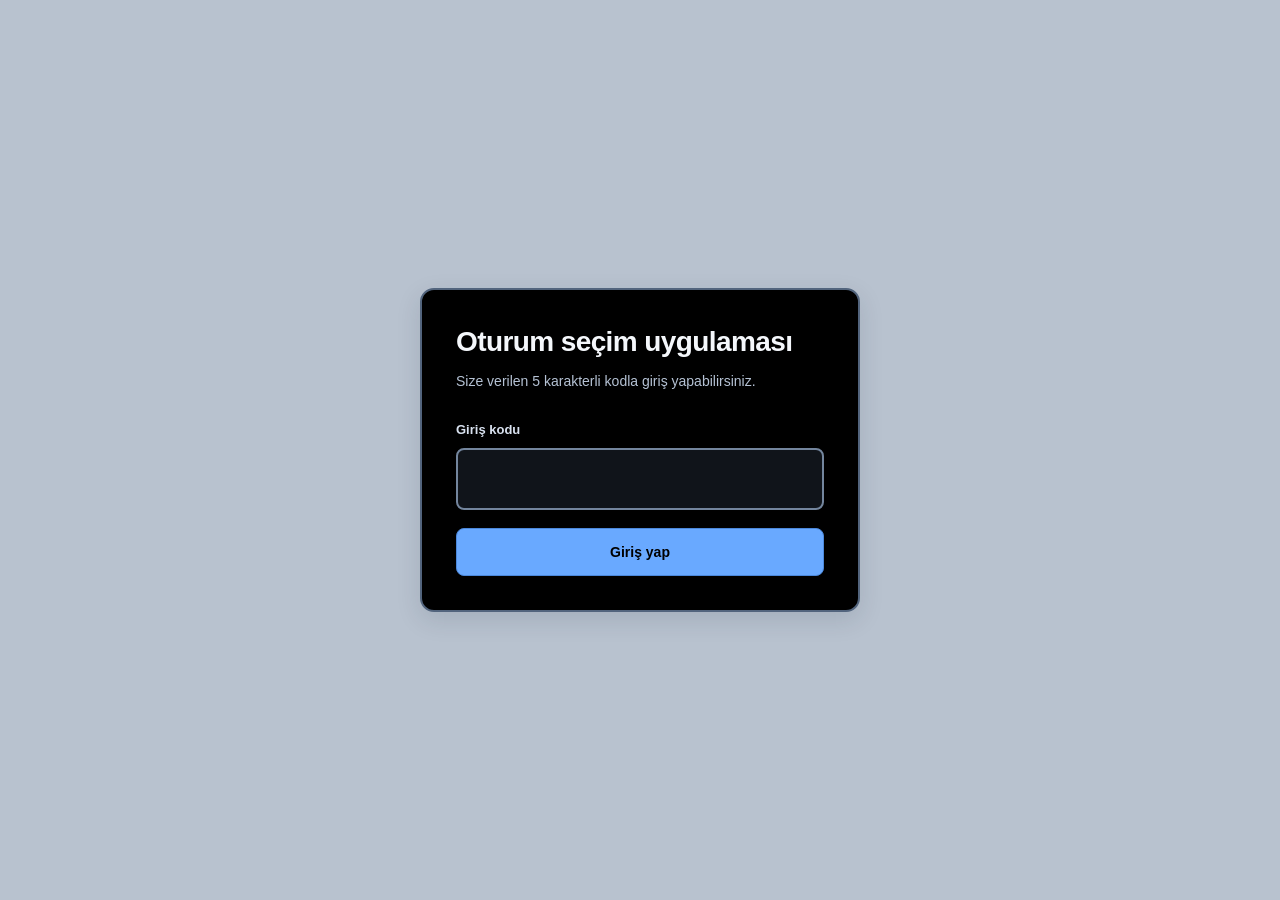
<file: index.html>
<!doctype html>
<html lang="tr">
<head>
  <meta charset="utf-8" />
  <meta name="viewport" content="width=device-width, initial-scale=1" />
  <meta name="theme-color" content="#b8c2cf" />
  <title>Giriş | Oturum seçim uygulaması</title>
  <link rel="stylesheet" href="styles.css" />
</head>
<body class="login-page">
  <main class="login-shell">
    <section class="login-card" aria-labelledby="loginTitle">
      <h1 id="loginTitle">Oturum seçim uygulaması</h1>
      <p class="intro" id="loginIntro">Size verilen 5 karakterli kodla giriş yapabilirsiniz.</p>
      <form id="loginForm" novalidate>
        <label for="accessCode">Giriş kodu</label>
        <input id="accessCode" name="accessCode" type="text"
          autocomplete="off" autocapitalize="characters" spellcheck="false"
          pattern="[A-Za-z0-9]{5}" minlength="5" maxlength="5"
          aria-describedby="loginIntro loginError" aria-invalid="false" required />
        <button type="submit">Giriş yap</button>
      </form>
      <p id="loginError" class="message error" role="alert" hidden></p>
      <noscript><p class="message info">Giriş yapmak için JavaScript açık olmalıdır.</p></noscript>
    </section>
  </main>
  <div id="busyOverlay" class="busy-overlay" hidden><div class="busy-panel"><div class="spinner"></div><p class="busy-label">Giriş yapılıyor…</p></div></div>
  <script type="module" src="login.js"></script>
</body>
</html>
</file>
<file: styles.css>
/* Onaylanan tasarımlar sayfa sınıflarıyla ayrılır; ortak API davranışları korunur. */
*, *::before, *::after { box-sizing: border-box; }
[hidden] { display: none !important; }


/* Yönetici oturum seçimi */
body.manager-page { color-scheme: light; --ink: #243447; --muted: #3f4e62; --line: #8d9db1; --paper: #f7f9fc; --bg: #b8c2cf; --green: #18734c; --green-bg: #edf8f1; --green-line: #b8dbc7; --blue: #285fb0; --blue-bg: #eef4ff; --blue-line: #c1d4ef; --red: #a5454c; --red-bg: #fcf0f1; --red-line: #e8cbce; --status-green: #4ade80; --status-blue: #69a9ff; --status-red: #ff6262; --status-gray: #c3cbd6; }
body.manager-page * { box-sizing: border-box; }
body.manager-page { margin: 0; color: var(--ink); background: var(--bg); font: 15px/1.5 "Segoe UI", Arial, sans-serif; }
body.manager-page button { font: inherit; cursor: pointer; }
body.manager-page button, body.manager-page a { -webkit-tap-highlight-color: transparent; }
body.manager-page button:disabled { cursor: not-allowed; }
body.manager-page button:focus-visible, body.manager-page a:focus-visible, body.manager-page summary:focus-visible { outline: 3px solid #2865bb; outline-offset: 4px; }
body.manager-page [hidden] { display: none !important; }
body.manager-page .sr-only { position: absolute; width: 1px; height: 1px; padding: 0; margin: -1px; overflow: hidden; clip-path: inset(50%); white-space: nowrap; border: 0; }
body.manager-page svg { width: 18px; height: 18px; flex-shrink: 0; fill: none; stroke: currentColor; stroke-width: 1.7; stroke-linecap: round; stroke-linejoin: round; }
body.manager-page .wrap { width: min(1120px, calc(100% - 64px)); margin-inline: auto; }
body.manager-page .topbar { background: var(--paper); border-bottom: 1px solid var(--line); }
body.manager-page .topbar-inner { min-height: 72px; display: flex; align-items: center; justify-content: space-between; gap: 18px; }
body.manager-page .brand { display: flex; align-items: center; gap: 11px; font-weight: 650; letter-spacing: -.2px; }
body.manager-page .identity { display: flex; align-items: center; gap: 10px; font-size: 13px; color: var(--muted); }
body.manager-page .avatar { width: 32px; height: 32px; border-radius: 50%; background: #f0f3f7; display: grid; place-items: center; color: #66768b; }
body.manager-page .identity strong { display: block; color: #394c63; font-size: 12px; font-weight: 650; }
body.manager-page .identity small { display: block; font-size: 11px; }
body.manager-page main { padding-top: 32px; padding-bottom: 28px; }
body.manager-page .intro { display: flex; justify-content: space-between; align-items: center; gap: 20px; }
body.manager-page h1, body.manager-page h2, body.manager-page h3, body.manager-page p { margin: 0; }
body.manager-page h1 { font-size: clamp(25px, 3vw, 31px); font-weight: 650; letter-spacing: -.8px; line-height: 1.25; }
body.manager-page .intro p { margin-top: 7px; font-size: 14px; color: var(--muted); }
body.manager-page .deadline { display: flex; align-items: center; gap: 10px; color: #3a4c64; padding-left: 20px; border-left: 1px solid #8d9db1; font-size: 12px; flex-shrink: 0; }
body.manager-page .deadline svg { width: 20px; height: 20px; }
body.manager-page .deadline strong { display: block; font-size: 13px; color: #33475d; font-weight: 650; margin-top: 1px; }
body.manager-page .my-section { margin-top: 28px; }
body.manager-page .section-title { display: flex; align-items: center; gap: 9px; }
body.manager-page h2 { font-size: 17px; font-weight: 650; letter-spacing: -.25px; }
body.manager-page .count { display: inline-grid; place-items: center; min-width: 23px; height: 23px; padding: 0 7px; border-radius: 6px; background: #e7edf5; color: #445d7b; font-size: 12px; font-weight: 650; }
body.manager-page .selection-list { display: grid; grid-template-columns: repeat(2, minmax(0, 1fr)); gap: 12px; margin-top: 12px; }
body.manager-page .selection { display: flex; align-items: center; gap: 12px; background: var(--blue-bg); border: 1px solid var(--blue-line); border-radius: 10px; padding: 15px 16px; scroll-margin-top: 20px; }
body.manager-page .selection-check { display: grid; place-items: center; width: 30px; height: 30px; background: #dae8fc; border-radius: 50%; color: var(--blue); flex-shrink: 0; }
body.manager-page .selection-main { flex: 1; min-width: 0; }
body.manager-page .selection-main strong { display: block; font-size: 13px; color: #2e507f; }
body.manager-page .selection-main span { display: block; margin-top: 2px; color: #5c7391; font-size: 12px; }
body.manager-page .selection-actions { display: flex; gap: 8px; }
body.manager-page .text-button { border: 0; background: transparent; padding: 8px 3px; font-size: 12px; color: var(--blue); font-weight: 600; }
body.manager-page .text-button.cancel { color: #64758e; }
body.manager-page .text-button:hover { text-decoration: underline; text-underline-offset: 3px; }
body.manager-page .selection.is-moving { border-color: var(--blue); box-shadow: 0 0 0 1px var(--blue); }
body.manager-page .empty-selection { grid-column: 1 / -1; padding: 18px; background: white; border: 1px dashed #cbd6e2; border-radius: 10px; color: var(--muted); font-size: 13px; }
body.manager-page .calendar-section { margin-top: 32px; }
body.manager-page .calendar-heading { display: flex; align-items: center; justify-content: space-between; gap: 14px; }
body.manager-page .calendar-heading .title-note { font-size: 12px; color: var(--muted); margin-left: 4px; }
body.manager-page .months { display: flex; gap: 3px; border: 1px solid #dce3eb; border-radius: 8px; background: #fff; padding: 3px; }
body.manager-page .month { border: 0; border-radius: 5px; background: transparent; color: #647185; font-size: 12px; padding: 6px 12px; min-height: 32px; }
body.manager-page .month[aria-pressed="true"] { background: #edf1f6; color: #2c425b; font-weight: 650; }
body.manager-page .legend { display: flex; flex-wrap: wrap; align-items: center; gap: 12px 22px; margin-top: 15px; padding-bottom: 17px; border-bottom: 1px solid var(--line); }
body.manager-page .legend-item { display: inline-flex; align-items: center; gap: 7px; color: #364559; font-size: 12px; }
body.manager-page .legend-symbol { width: 18px; height: 18px; border-radius: 5px; display: grid; place-items: center; }
body.manager-page .legend-symbol svg { width: 12px; height: 12px; }
body.manager-page .legend-symbol.available { background: var(--status-green); color: #000; }
body.manager-page .legend-symbol.mine { background: var(--status-blue); color: #000; }
body.manager-page .legend-symbol.full { background: var(--status-red); color: #000; }
body.manager-page .legend-symbol.unavailable { background: var(--status-gray); color: #000; }
body.manager-page .legend .dot { width: 6px; height: 6px; border-radius: 50%; background: currentColor; }
body.manager-page .legend .ring { width: 7px; height: 7px; border-radius: 50%; border: 1.5px solid currentColor; }
body.manager-page .move-banner { display: flex; align-items: center; justify-content: space-between; gap: 14px; background: #e8f0fe; color: #285795; border: 1px solid #c2d5f2; border-radius: 9px; padding: 12px 16px; margin-top: 18px; font-size: 13px; }
body.manager-page .move-banner button { flex-shrink: 0; }
body.manager-page .day-group { margin-top: 23px; }
body.manager-page .day-heading { display: flex; gap: 10px; align-items: center; margin-bottom: 12px; }
body.manager-page .day-number { display: grid; place-items: center; width: 37px; height: 38px; background: #eaf0f5; color: #526780; font-size: 18px; font-weight: 650; border-radius: 8px; }
body.manager-page .day-heading h3 { font-size: 14px; font-weight: 650; }
body.manager-page .day-heading p { font-size: 11px; color: var(--muted); margin-top: 1px; }
body.manager-page .slot-grid { display: grid; grid-template-columns: repeat(2, minmax(0, 1fr)); gap: 16px; }
body.manager-page .slot { color-scheme: dark; min-width: 0; border: 2px solid var(--line); border-top-width: 5px; border-radius: 11px; background: #000; color: #f4f7fb; overflow: hidden; display: flex; flex-direction: column; box-shadow: 0 5px 14px #17253624; }
body.manager-page .slot.available { border-color: var(--status-green); }
body.manager-page .slot.mine { border-color: var(--status-blue); }
body.manager-page .slot.full { border-color: var(--status-red); }
body.manager-page .slot.unavailable { border-color: var(--status-red); }
body.manager-page .slot-head { padding: 17px 19px 13px; display: flex; justify-content: space-between; gap: 12px; align-items: flex-start; }
body.manager-page .slot-date { display: block; font-size: 12px; font-weight: 650; color: #d8e1ef; margin-bottom: 5px; }
body.manager-page .slot-time { font-size: 21px; font-weight: 650; letter-spacing: -.45px; line-height: 1.3; font-variant-numeric: tabular-nums; }
body.manager-page .slot-meta { color: #b5c2d4; font-size: 11px; margin-top: 4px; }
body.manager-page .badge { display: inline-flex; align-items: center; gap: 5px; border-radius: 6px; padding: 5px 8px; font-size: 11px; font-weight: 700; white-space: nowrap; }
body.manager-page .badge svg { width: 13px; height: 13px; }
body.manager-page .badge.available { background: var(--status-green); color: #000; }
body.manager-page .badge.mine { background: var(--status-blue); color: #000; }
body.manager-page .badge.full { background: var(--status-red); color: #000; }
body.manager-page .badge.unavailable { background: var(--status-gray); color: #000; }
body.manager-page .commission-table { width: calc(100% - 38px); margin-inline: 19px; border-collapse: separate; border-spacing: 0; font-size: 12px; }
body.manager-page .commission-table th { text-align: left; font-size: 11px; color: #d1dbea; font-weight: 650; padding: 0 0 7px 9px; border-bottom: 1px solid #303944; overflow-wrap: anywhere; }
body.manager-page .commission-table th:first-child { padding-left: 0; width: 36%; }
body.manager-page .commission-table th:not(:first-child) { width: 32%; }
body.manager-page .commission-table td { padding: 10px 9px; border-bottom: 1px solid #303944; vertical-align: middle; }
body.manager-page .commission-table td:first-child { padding-left: 0; font-weight: 550; }
body.manager-page .commission-table .waiting td { background: #161a21; color: #c4d0de; }
body.manager-page .commission-table .waiting td:first-child { padding-left: 8px; }
body.manager-page .seat { display: inline-flex; gap: 6px; align-items: center; white-space: nowrap; color: var(--status-green); font-weight: 700; }
body.manager-page .seat .circle { width: 7px; height: 7px; border-radius: 50%; border: 1.5px solid currentColor; flex-shrink: 0; }
body.manager-page .seat.taken { color: var(--status-red); }
body.manager-page .seat.taken .circle { background: currentColor; }
body.manager-page .seat.own { color: var(--status-blue); font-weight: 700; }
body.manager-page .seat.own svg { width: 13px; height: 13px; }
body.manager-page .seat.open-for-you { color: var(--status-green); font-weight: 700; }
body.manager-page .row-lock { display: inline-flex; align-items: center; gap: 5px; }
body.manager-page .row-lock svg { width: 12px; height: 12px; }
body.manager-page .row-reason { display: block; margin-top: 3px; font-size: 10px; font-weight: 400; line-height: 1.35; }
body.manager-page .slot-foot { margin-top: auto; padding: 13px 19px; display: flex; gap: 12px; align-items: center; justify-content: flex-end; }
body.manager-page .button { display: inline-flex; align-items: center; justify-content: center; gap: 6px; border: 1px solid #d6dee7; border-radius: 7px; background: white; color: #455c75; font-size: 12px; font-weight: 650; padding: 9px 13px; min-height: 38px; white-space: nowrap; }
body.manager-page .button svg { width: 14px; height: 14px; }
body.manager-page .button.primary { background: var(--green); color: white; border-color: var(--green); }
body.manager-page .button.primary:hover { background: #125d3c; }
body.manager-page .button.blue { background: #f1f6ff; border-color: #ccdaf0; color: var(--blue); }
body.manager-page .button.blue:hover { background: #e5eefe; }
body.manager-page .button:disabled { background: #f2f4f7; color: #728094; border-color: #e1e6ec; }
body.manager-page .button.danger { background: #a5454c; border-color: #a5454c; color: white; }
body.manager-page .slot .button { background: #1b2028; border-color: #607087; color: #e4ecf8; }
body.manager-page .slot .button.primary { background: #143e2a; border-color: #3d9e6c; color: #b7efcc; }
body.manager-page .slot .button.primary:hover { background: #1c5238; }
body.manager-page .slot .button.blue { background: #172b4a; border-color: #6289bf; color: #c4dcff; }
body.manager-page .slot .button.blue:hover { background: #203c63; }
body.manager-page .slot .button:disabled { background: #1b2028; border-color: #475363; color: #a9b8ca; }
body.manager-page .slot button:focus-visible { outline-color: #d0e4ff; }
body.manager-page footer { display: flex; justify-content: space-between; gap: 16px; padding: 26px 0 4px; font-size: 11px; color: #3f4e62; }
body.manager-page dialog { color: var(--ink); border: 1px solid var(--line); border-radius: 14px; padding: 25px; width: min(420px, calc(100% - 32px)); box-shadow: 0 20px 80px #172b4930; }
body.manager-page dialog::backdrop { background: #172b4960; }
body.manager-page dialog h2 { font-size: 20px; margin-bottom: 10px; }
body.manager-page dialog p { color: var(--muted); font-size: 14px; line-height: 1.65; }
body.manager-page .dialog-actions { display: flex; justify-content: flex-end; gap: 9px; margin-top: 22px; }
body.manager-page .dialog-actions .button { min-height: 42px; }
body.manager-page .flash { animation: manager-selection-flash 1.2s ease-out; }
@keyframes manager-selection-flash { 0%, 45% { box-shadow: 0 0 0 4px #9cbce8; } 100% { box-shadow: none; } }
@media (max-width: 850px) {
  body.manager-page .wrap { width: calc(100% - 36px); }
  body.manager-page .selection { flex-wrap: wrap; gap: 10px; }
  body.manager-page .selection-actions { margin-left: 40px; margin-top: -5px; }
  body.manager-page .slot-head { padding-inline: 15px; }
  body.manager-page .slot-time { font-size: 19px; }
  body.manager-page .slot-meta { font-size: 10px; }
  body.manager-page .commission-table { margin-inline: 15px; width: calc(100% - 30px); }
  body.manager-page .slot-foot { padding-inline: 15px; }
  body.manager-page .slot-foot { flex-wrap: wrap; gap: 7px; }
  body.manager-page .slot-foot .button { margin-left: auto; }
  body.manager-page .badge { font-size: 10px; }
}
@media (max-width: 640px) {
  body.manager-page .wrap { width: calc(100% - 32px); }
  body.manager-page .topbar-inner { min-height: 64px; }
  body.manager-page .brand { font-size: 13px; gap: 8px; }
  body.manager-page .identity { gap: 6px; }
  body.manager-page .identity .avatar { display: none; }
  body.manager-page .identity strong { font-size: 11px; }
  body.manager-page .identity small { font-size: 10px; }
  body.manager-page main { padding-top: 23px; }
  body.manager-page h1 { font-size: 26px; }
  body.manager-page .intro { display: block; }
  body.manager-page .intro p { font-size: 13px; max-width: 300px; }
  body.manager-page .deadline { border: 0; padding: 0; margin-top: 16px; gap: 8px; font-size: 11px; }
  body.manager-page .deadline div { display: flex; gap: 6px; flex-wrap: wrap; }
  body.manager-page .deadline strong { margin: 0; font-size: 11px; }
  body.manager-page .deadline svg { width: 16px; height: 16px; }
  body.manager-page .my-section { margin-top: 24px; }
  body.manager-page .selection-list { grid-template-columns: 1fr; gap: 9px; }
  body.manager-page .selection { padding: 12px; }
  body.manager-page .selection-actions { margin: 0 0 0 auto; }
  body.manager-page .selection-main strong { font-size: 12px; }
  body.manager-page .selection-main span { font-size: 11px; }
  body.manager-page .text-button { min-height: 38px; }
  body.manager-page .calendar-section { margin-top: 26px; }
  body.manager-page .calendar-heading { flex-wrap: wrap; align-items: center; }
  body.manager-page .calendar-heading .title-note { display: none; }
  body.manager-page .months { width: auto; }
  body.manager-page .month { padding: 5px 9px; }
  body.manager-page .legend { gap: 10px 15px; margin-top: 14px; }
  body.manager-page .legend-item { font-size: 11px; gap: 5px; }
  body.manager-page .slot-grid { grid-template-columns: 1fr; gap: 12px; }
  body.manager-page .slot-head { padding-top: 15px; }
  body.manager-page .slot-time { font-size: 21px; }
  body.manager-page .badge { font-size: 11px; }
  body.manager-page .slot-foot { flex-wrap: nowrap; }
  body.manager-page .slot-foot .button { min-height: 42px; }
  body.manager-page .move-banner { align-items: flex-start; padding: 12px; font-size: 12px; }
  body.manager-page footer { flex-direction: column; gap: 5px; }
}
@media (max-width: 360px) {
  body.manager-page .selection-actions { flex-basis: 100%; margin-left: 40px; }
  body.manager-page .slot-foot { flex-wrap: wrap; }
  body.manager-page .slot-head { gap: 5px; }
  body.manager-page .slot-time { font-size: 19px; }
  body.manager-page .badge { font-size: 10px; }
}
@media (prefers-reduced-motion: reduce) {
  body.manager-page .flash { animation: none; outline: 2px solid var(--blue); }
}

/* Admin yönetimi */
body.admin-page { color-scheme: light; --bg: #b8c2cf; --ink: #243447; --muted: #3f4e62; --line: #8d9db1; --green: #4ade80; --blue: #69a9ff; --red: #ff6262; --gray: #c3cbd6; --card: #000; --light: #f4f7fb; --secondary: #b5c2d4; --dark-line: #354253; }
body.admin-page * { box-sizing: border-box; }
body.admin-page { margin: 0; background: var(--bg); color: var(--ink); font: 15px/1.5 "Segoe UI", Arial, sans-serif; }
body.admin-page button, body.admin-page input { font: inherit; }
body.admin-page button { cursor: pointer; }
body.admin-page button:disabled { cursor: not-allowed; }
body.admin-page button, body.admin-page a { -webkit-tap-highlight-color: transparent; }
body.admin-page button:focus-visible, body.admin-page input:focus-visible, body.admin-page a:focus-visible, body.admin-page [tabindex="-1"]:focus-visible { outline: 3px solid #2865bb; outline-offset: 4px; }
body.admin-page [hidden] { display: none !important; }
body.admin-page h1, body.admin-page h2, body.admin-page h3, body.admin-page h4, body.admin-page p { margin: 0; }
body.admin-page .wrap { width: min(1180px, calc(100% - 64px)); margin-inline: auto; }
body.admin-page .topbar { background: #f7f9fc; border-bottom: 1px solid var(--line); }
body.admin-page .topbar-inner { min-height: 72px; display: flex; justify-content: space-between; align-items: center; gap: 16px; }
body.admin-page .brand { font-weight: 650; letter-spacing: -.2px; }
body.admin-page .topbar-right { display: flex; gap: 18px; align-items: center; }
body.admin-page .identity { display: flex; align-items: center; gap: 9px; }
body.admin-page .identity small { color: var(--muted); font-size: 12px; }
body.admin-page main { padding-block: 32px 28px; }
body.admin-page .intro { display: flex; justify-content: space-between; align-items: center; gap: 18px; }
body.admin-page h1 { font-size: clamp(26px, 3vw, 31px); font-weight: 650; letter-spacing: -.7px; line-height: 1.25; }
body.admin-page h2 { font-size: 18px; font-weight: 650; letter-spacing: -.25px; }
body.admin-page .summary { margin-top: 25px; display: grid; grid-template-columns: repeat(4, minmax(0, 1fr)); gap: 13px; }
body.admin-page .stat { display: flex; flex-direction: column; padding: 15px 19px; border: 1px solid #95a6ba; border-radius: 10px; background: #e9eef5; }
body.admin-page .stat strong { color: #263c57; font-size: 29px; font-weight: 650; font-variant-numeric: tabular-nums; line-height: 1.25; }
body.admin-page .stat span { font-size: 12px; color: #43576e; margin-top: 4px; }
body.admin-page .deadline-panel { margin-top: 18px; padding: 20px 22px; background: #0b0e13; color: var(--light); border: 1px solid #697d96; border-radius: 11px; display: flex; justify-content: space-between; align-items: center; gap: 20px; }
body.admin-page .deadline-title { min-width: 0; }
body.admin-page .deadline-title h2 { font-size: 16px; }
body.admin-page .settings-form { display: flex; gap: 10px; align-items: flex-end; flex-shrink: 0; }
body.admin-page input { border: 1px solid #96a6b9; border-radius: 7px; padding: 9px 11px; background: #f7f9fc; color: #263c55; min-height: 40px; max-width: 100%; }
body.admin-page .settings-form input { color-scheme: dark; background: #171d26; border-color: #5f728a; color: #e7eef9; font-size: 13px; }
body.admin-page .section { margin-top: 30px; }
body.admin-page .section-heading { display: flex; justify-content: space-between; align-items: center; gap: 15px; flex-wrap: wrap; margin-bottom: 13px; }
body.admin-page .legend { display: flex; flex-wrap: wrap; gap: 10px 22px; padding-bottom: 17px; border-bottom: 1px solid var(--line); }
body.admin-page .legend-item { display: flex; align-items: center; gap: 7px; font-size: 12px; color: #364559; }
body.admin-page .legend-symbol { width: 18px; height: 18px; border-radius: 5px; display: grid; place-items: center; color: #000; font-size: 12px; font-weight: 700; }
body.admin-page .legend-symbol.available { background: var(--green); }
body.admin-page .legend-symbol.full { background: var(--red); }
body.admin-page .legend-symbol.unavailable { background: var(--gray); }
body.admin-page .day-group { margin-top: 23px; }
body.admin-page .day-heading { display: flex; align-items: center; gap: 10px; margin-bottom: 12px; }
body.admin-page .day-number { display: grid; place-items: center; width: 38px; height: 39px; border-radius: 8px; background: #eaf0f5; color: #486079; font-size: 18px; font-weight: 650; }
body.admin-page .day-heading h3 { font-size: 14px; font-weight: 650; }
body.admin-page .day-heading p { font-size: 11px; color: var(--muted); margin-top: 1px; }
body.admin-page .slot-grid { display: grid; grid-template-columns: repeat(2, minmax(0, 1fr)); gap: 16px; align-items: start; }
body.admin-page .admin-slot { background: var(--card); color: var(--light); border: 2px solid var(--green); border-top-width: 5px; border-radius: 11px; min-width: 0; overflow: hidden; color-scheme: dark; box-shadow: 0 5px 14px #17253624; }
body.admin-page .admin-slot.available { border-color: var(--green); }
body.admin-page .admin-slot.full, body.admin-page .admin-slot.unavailable { border-color: var(--red); }
body.admin-page .slot-head { padding: 18px 19px 12px; display: flex; align-items: flex-start; justify-content: space-between; gap: 12px; }
body.admin-page .slot-date { display: block; font-size: 12px; font-weight: 650; color: #d8e1ef; margin-bottom: 4px; }
body.admin-page .slot-time { font-size: 22px; line-height: 1.25; font-weight: 650; letter-spacing: -.4px; font-variant-numeric: tabular-nums; }
body.admin-page .slot-meta { font-size: 11px; color: var(--secondary); margin-top: 4px; }
body.admin-page .badge { display: inline-flex; align-items: center; justify-content: center; gap: 5px; background: var(--gray); color: #000; border-radius: 6px; padding: 5px 8px; font-size: 11px; font-weight: 700; white-space: nowrap; }
body.admin-page .badge.available { background: var(--green); }
body.admin-page .badge.full { background: var(--red); }
body.admin-page .badge.unavailable { background: var(--gray); }
body.admin-page .badge.admin, body.admin-page .badge.selected { background: var(--blue); }
body.admin-page .slot-permission { display: flex; align-items: center; justify-content: space-between; gap: 12px; margin: 0 19px; padding: 0 0 12px; border-bottom: 1px solid var(--dark-line); color: #c5d0e0; font-size: 12px; }
body.admin-page .commissions { padding: 15px 19px 18px; display: grid; gap: 13px; }
body.admin-page .commission { padding: 13px; border: 1px solid #3c495b; border-radius: 8px; background: #10141a; min-width: 0; }
body.admin-page .commission.disabled, body.admin-page .commission.locked { background: #171b23; }
body.admin-page .commission-head { display: flex; justify-content: space-between; align-items: center; gap: 8px; }
body.admin-page .commission-head h4 { font-size: 13px; font-weight: 650; white-space: nowrap; }
body.admin-page .commission-head .badge { font-size: 10px; padding: 4px 6px; }
body.admin-page .commission-permission { font-size: 11px; color: #bfcddd; margin-top: 5px; }
body.admin-page .lock-note { font-size: 11px; color: #ced9e8; border-left: 2px solid #8497b2; padding-left: 7px; margin-top: 7px; }
body.admin-page .assignment-grid { display: grid; grid-template-columns: repeat(2, minmax(0, 1fr)); gap: 9px; margin-top: 11px; }
body.admin-page .assignment { display: flex; flex-direction: column; align-items: flex-start; padding: 10px; background: #000; border: 1px solid #344153; border-radius: 7px; min-width: 0; }
body.admin-page .role-label { font-size: 10px; color: #c9d5e6; margin-bottom: 5px; }
body.admin-page .seat { font-size: 12px; font-weight: 700; }
body.admin-page .seat.taken { color: var(--red); }
body.admin-page .seat.free { color: var(--green); }
body.admin-page .manager-code { color: var(--blue); font-size: 14px; font-weight: 700; letter-spacing: .04em; margin-top: 5px; }
body.admin-page .name { color: #c4d0df; font-size: 11px; }
body.admin-page .assignment-person { display: flex; align-items: baseline; flex-wrap: wrap; gap: 6px; margin-top: 5px; }
body.admin-page .assignment-person .manager-code { margin-top: 0; }
body.admin-page .assignment-person .name::before { content: "· "; }
body.admin-page .assignment .button { align-self: flex-end; margin-top: 8px; }
body.admin-page .commission-actions { display: flex; flex-wrap: wrap; justify-content: space-between; gap: 8px; margin-top: 11px; }
body.admin-page .button { display: inline-flex; align-items: center; justify-content: center; gap: 6px; padding: 9px 13px; min-height: 39px; border: 1px solid #899db6; border-radius: 7px; background: #f7f9fc; color: #344e6d; font-size: 12px; font-weight: 650; text-decoration: none; white-space: nowrap; }
body.admin-page .button:hover { background: #e7eef9; }
body.admin-page .button.small { min-height: 32px; padding: 6px 10px; font-size: 11px; }
body.admin-page .button.primary { background: var(--blue); border-color: #4b88db; color: #000; }
body.admin-page .button.primary:hover { background: #8cbfff; }
body.admin-page .button.export { background: var(--green); border-color: #299456; color: #000; }
body.admin-page .button.export:hover { background: #78e8a2; }
body.admin-page .button.danger { background: #ff6262; border-color: #dd4444; color: #000; }
body.admin-page .button.danger:hover { background: #ff8787; }
body.admin-page .admin-slot .button { background: #1b2533; border-color: #5e7390; color: #d4e6ff; }
body.admin-page .admin-slot .button:hover { background: #26374e; }
body.admin-page .admin-slot .button.success { background: #143e2a; border-color: #3d9e6c; color: #b7efcc; }
body.admin-page .admin-slot .button.success:hover { background: #1c5238; }
body.admin-page .admin-slot .button.danger { background: #32191e; border-color: #a64e5e; color: #ffb2bd; }
body.admin-page .admin-slot .button.danger:hover { background: #4c252e; }
body.admin-page .admin-slot .button:disabled { background: #1b2028; color: #a9b8ca; border-color: #475363; }
body.admin-page .admin-slot button:focus-visible, body.admin-page .admin-slot:focus-visible, body.admin-page .deadline-panel input:focus-visible, body.admin-page .deadline-panel button:focus-visible { outline-color: #d0e4ff; }
body.admin-page .empty-card { background: #eaf0f6; border: 1px dashed #7186a0; border-radius: 10px; padding: 22px; color: #344b66; font-size: 13px; margin-top: 18px; }
body.admin-page #manageSlots > .empty-state { background: #eaf0f6; border: 1px dashed #7186a0; border-radius: 10px; padding: 22px; color: #344b66; font-size: 13px; margin-top: 18px; }
body.admin-page .report-panel { border: 1px solid #7187a5; border-radius: 11px; overflow: hidden; background: #080b10; color: var(--light); }
body.admin-page .report-toolbar { display: flex; align-items: center; justify-content: space-between; gap: 12px; padding: 15px 18px; border-bottom: 1px solid var(--dark-line); }
body.admin-page .report-toolbar input { color-scheme: dark; background: #171d26; border-color: #5f728a; color: #e7eef9; width: 260px; font-size: 12px; }
body.admin-page .report-toolbar input::placeholder { color: #adbed3; opacity: 1; }
body.admin-page .report-count { font-size: 12px; color: var(--secondary); }
body.admin-page .table-wrap { overflow-x: auto; }
body.admin-page table { width: 100%; border-collapse: collapse; text-align: left; white-space: nowrap; }
body.admin-page th { font-size: 11px; color: #c9d5e6; background: #151c26; font-weight: 650; }
body.admin-page th, body.admin-page td { padding: 12px 18px; border-bottom: 1px solid #293444; }
body.admin-page td { font-size: 12px; }
body.admin-page tr:last-child td { border-bottom: 0; }
body.admin-page td:first-child { color: var(--blue); font-weight: 700; letter-spacing: .025em; }
body.admin-page .count-cell { font-size: 15px; font-weight: 700; color: #e4edfa; }
body.admin-page .report-panel .button { background: #192b45; border-color: #597ba8; color: #c4dcff; }
body.admin-page .report-panel .button:hover { background: #243e60; }
body.admin-page .report-panel input:focus-visible, body.admin-page .report-panel button:focus-visible, body.admin-page .report-panel [tabindex="-1"]:focus-visible { outline-color: #d0e4ff; }
body.admin-page .manager-detail { background: #151f2e; border-top: 1px solid #5a7aa6; padding: 18px; }
body.admin-page .detail-heading { display: flex; gap: 15px; align-items: flex-start; justify-content: space-between; }
body.admin-page #detailContent { min-width: 0; font-size: 13px; }
body.admin-page #detailContent h3 { font-size: 15px; color: #a9caff; margin-bottom: 5px; }
body.admin-page #detailContent p { color: #c3d0e3; font-size: 12px; }
body.admin-page .detail-list { padding-left: 19px; margin: 10px 0 0; }
body.admin-page .detail-list li { padding-block: 4px; }
body.admin-page .detail-list strong, body.admin-page .detail-list span { display: block; }
body.admin-page .detail-list span { margin-top: 2px; color: #c3d0e3; font-size: 12px; }
body.admin-page .report-note { margin-top: 9px; font-size: 11px; color: #3f4e62; }
body.admin-page footer { display: flex; justify-content: space-between; gap: 16px; padding: 28px 0 4px; font-size: 11px; color: #3f4e62; }
body.admin-page dialog { color: var(--ink); background: #f7f9fc; border: 1px solid #8d9db1; border-radius: 14px; width: min(440px, calc(100% - 32px)); padding: 25px; box-shadow: 0 20px 80px #172b4930; }
body.admin-page dialog::backdrop { background: #172b4970; }
body.admin-page dialog h2 { font-size: 21px; margin-bottom: 10px; }
body.admin-page dialog p { font-size: 14px; line-height: 1.7; color: #41536a; }
body.admin-page .dialog-actions { display: flex; justify-content: flex-end; gap: 9px; margin-top: 22px; }
body.admin-page .dialog-actions .button { min-height: 42px; }
@media (max-width: 950px) {
  body.admin-page .wrap { width: calc(100% - 36px); }
  body.admin-page .deadline-panel { align-items: flex-start; flex-wrap: wrap; }
  body.admin-page .settings-form { flex-wrap: wrap; flex-shrink: 1; }
  body.admin-page .slot-head { padding-inline: 14px; }
  body.admin-page .slot-permission { margin-inline: 14px; }
  body.admin-page .commissions { padding-inline: 14px; }
  body.admin-page .commission { padding: 11px; }
  body.admin-page .assignment { padding: 8px; }
}
@media (max-width: 720px) {
  body.admin-page .wrap { width: calc(100% - 32px); }
  body.admin-page .topbar-inner { min-height: 66px; }
  body.admin-page .topbar-right { gap: 8px; }
  body.admin-page .identity small { display: none; }
  body.admin-page .brand { font-size: 13px; }
  body.admin-page main { padding-top: 24px; }
  body.admin-page h1 { font-size: 27px; }
  body.admin-page .summary { grid-template-columns: repeat(2, minmax(0, 1fr)); gap: 9px; margin-top: 20px; }
  body.admin-page .stat { padding: 13px 15px; }
  body.admin-page .stat strong { font-size: 26px; }
  body.admin-page .stat span { font-size: 11px; }
  body.admin-page .deadline-panel { padding: 17px; gap: 15px; }
  body.admin-page .settings-form { width: 100%; gap: 9px; }
  body.admin-page .settings-form > div { flex: 1; min-width: 0; }
  body.admin-page .settings-form input { width: 100%; min-width: 0; padding-inline: 8px; }
  body.admin-page .settings-form .button { padding-inline: 10px; }
  body.admin-page .section { margin-top: 25px; }
  body.admin-page h2 { font-size: 17px; }
  body.admin-page .legend { gap: 9px 14px; }
  body.admin-page .legend-item { font-size: 11px; }
  body.admin-page .slot-grid { grid-template-columns: 1fr; gap: 13px; }
  body.admin-page .slot-head { padding-top: 16px; }
  body.admin-page .slot-time { font-size: 23px; }
  body.admin-page .commission-head h4 { font-size: 13px; }
  body.admin-page .commission-head .badge { font-size: 11px; }
  body.admin-page .button.small { min-height: 36px; }
  body.admin-page .assignment .button { min-height: 32px; }
  body.admin-page .report-toolbar { padding: 13px; flex-wrap: wrap; }
  body.admin-page .report-toolbar input { width: 100%; }
  body.admin-page th, body.admin-page td { padding-inline: 13px; }
  body.admin-page .manager-detail { padding: 14px; }
  body.admin-page footer { flex-direction: column; gap: 5px; }
}
@media (max-width: 360px) {
  body.admin-page .slot-head { gap: 6px; }
  body.admin-page .slot-time { font-size: 20px; }
  body.admin-page .badge { font-size: 10px; }
  body.admin-page .commission-head { flex-wrap: wrap; }
  body.admin-page .settings-form > div { flex-basis: 100%; }
  body.admin-page .settings-form .button { margin-left: auto; }
}

/* Ortak kod girişi */
body.login-page { color-scheme: dark; --page: #b8c2cf; --card: #000; --text: #f4f7fb; --muted: #b5c2d4; --blue: #69a9ff; }
body.login-page * { box-sizing: border-box; }
body.login-page [hidden] { display: none !important; }
body.login-page { margin: 0; min-height: 100vh; min-height: 100svh; display: grid; place-items: center; padding: 32px 20px; background: var(--page); color: var(--text); font: 15px/1.5 "Segoe UI", Arial, sans-serif; }
body.login-page main { width: min(440px, 100%); }
body.login-page .login-card { padding: 34px; background: var(--card); border: 2px solid #52647d; border-radius: 14px; box-shadow: 0 8px 24px #17253620; }
body.login-page h1 { margin: 0; font-size: clamp(24px, 5vw, 28px); font-weight: 650; line-height: 1.25; letter-spacing: -.6px; }
body.login-page .intro { margin: 12px 0 28px; color: var(--muted); font-size: 14px; }
body.login-page label { display: block; margin-bottom: 9px; color: #d8e1ef; font-size: 13px; font-weight: 600; }
body.login-page input, body.login-page button { font: inherit; width: 100%; border-radius: 8px; }
body.login-page input { min-height: 56px; padding: 11px 14px; border: 2px solid #73859d; background: #10141a; color: var(--text); text-align: center; text-transform: uppercase; font-size: 24px; font-weight: 650; letter-spacing: .24em; caret-color: var(--blue); }
body.login-page input:hover { border-color: #a5b8d1; }
body.login-page input[aria-invalid="true"] { border-color: #ff8585; }
body.login-page button { display: block; margin-top: 18px; min-height: 48px; padding: 11px 16px; border: 1px solid #4b88db; background: var(--blue); color: #000; font-size: 14px; font-weight: 700; cursor: pointer; -webkit-tap-highlight-color: transparent; }
body.login-page button:hover { background: #8cbfff; }
body.login-page button:active { background: #5799f1; }
body.login-page input:focus-visible, body.login-page button:focus-visible { outline: 3px solid #d0e4ff; outline-offset: 4px; }
body.login-page .message { margin: 18px 0 0; padding: 11px 13px; border-radius: 7px; font-size: 13px; }
body.login-page .error { background: #32191e; color: #ffb2bd; border: 1px solid #a64e5e; }
body.login-page .info { background: #14243a; color: #c4dcff; border: 1px solid #597ba8; }
@media (max-width: 480px) {
  body.login-page { padding: 24px 18px; }
  body.login-page .login-card { padding: 28px 24px; }
}
@media (max-width: 350px) {
  body.login-page { padding-inline: 14px; }
  body.login-page .login-card { padding: 25px 20px; }
}

/* Gerçek ekranların üstbar, süre, erişilebilirlik ve dar ekran durumları. */
body:is(.manager-page, .admin-page) .topbar-inner { flex-wrap: wrap; padding-block: 12px; }
body:is(.manager-page, .admin-page) .topbar-right { display: flex; align-items: center; justify-content: flex-end; flex-wrap: wrap; gap: 12px 18px; min-width: 0; max-width: 100%; }
body:is(.manager-page, .admin-page) .topbar-actions { display: flex; align-items: center; flex-wrap: wrap; gap: 8px; }
body:is(.manager-page, .admin-page) .topbar-actions .button { min-height: 36px; padding: 7px 11px; background: #edf2f8; border-color: #9baec4; color: #344e6d; font-size: 12px; }
body:is(.manager-page, .admin-page) .topbar-actions .button:hover { background: #dfe8f3; }
body:is(.manager-page, .admin-page) .identity { min-width: 0; max-width: 100%; }
body:is(.manager-page, .admin-page) .identity > div { min-width: 0; }
body:is(.manager-page, .admin-page) .identity strong,
body:is(.manager-page, .admin-page) .identity small { overflow-wrap: anywhere; }
body:is(.manager-page, .admin-page) .slot-head { flex-wrap: wrap; }
body:is(.manager-page, .admin-page) .slot-head > div { min-width: 0; }
body:is(.manager-page, .admin-page) .dialog-actions { flex-wrap: wrap; }
body:is(.manager-page, .admin-page) footer { flex-wrap: wrap; }
body:is(.manager-page, .admin-page) [tabindex="-1"]:focus-visible { outline: 3px solid #2865bb; outline-offset: 4px; }
body.manager-page .slot:focus-visible,
body.admin-page .admin-slot:focus-visible,
body.admin-page .report-panel [tabindex="-1"]:focus-visible { outline-color: #d0e4ff; }
body.manager-page .button.small { min-height: 36px; padding: 7px 11px; font-size: 12px; }
body.manager-page .selection-actions { flex-wrap: wrap; align-items: center; }
body.manager-page .selection-main strong { overflow-wrap: anywhere; }
body.manager-page .selection-main span { color: #4f6685; }
body.manager-page .text-button.cancel { color: #4f6480; }
body.manager-page .selection-actions .selection-window,
body.manager-page .selection-actions .selection-closed { color: #4f6480; font-size: 12px; }
body.manager-page .months { flex-wrap: wrap; min-width: 0; max-width: 100%; }
body.manager-page .month { overflow-wrap: anywhere; }
body.manager-page .commission-table { table-layout: fixed; }
body.manager-page .row-lock { max-width: 100%; }
body.manager-page .row-lock svg { flex-shrink: 0; }
body.manager-page .slot-reason { margin: 0 19px 10px; color: #c4d0de; font-size: 12px; line-height: 1.5; overflow-wrap: anywhere; }
body.manager-page .deadline { max-width: 100%; }
body.manager-page .deadline.closed { color: #7b2734; border-color: #9f5963; }
body.manager-page .deadline.closed strong { color: #7b2734; }
body.manager-page .move-banner > span { min-width: 0; overflow-wrap: anywhere; }
body.manager-page .empty-card { padding: 20px; margin-top: 18px; border: 1px dashed #7186a0; border-radius: 10px; background: #eaf0f6; color: #344b66; font-size: 13px; }
body.admin-page .commission-head { flex-wrap: wrap; }
body.admin-page .manager-code,
body.admin-page .name { max-width: 100%; overflow-wrap: anywhere; }
body.admin-page .assignment-person { min-width: 0; max-width: 100%; }
body.admin-page .commission-permission,
body.admin-page .lock-note { overflow-wrap: anywhere; }
body.admin-page .deadline-title p { margin-top: 6px; color: #b5c2d4; font-size: 12px; }
body.admin-page .settings-form label { display: block; margin-bottom: 5px; color: #c9d5e6; font-size: 11px; font-weight: 600; }
body.admin-page .deadline-panel.closed { border-color: #ff6262; }
body.admin-page .deadline-panel.closed .deadline-title p { color: #ffb2bd; }
body.admin-page .table-wrap { max-width: 100%; }
body.login-page .login-card { min-width: 0; }
body.login-page main { min-width: 0; }
body.login-page input { min-width: 0; }
body.login-page input:disabled,
body.login-page button:disabled { cursor: wait; }
body.login-page button:disabled { background: #80a4d5; color: #152b48; border-color: #80a4d5; }
@media (max-width: 850px) {
  body.manager-page .slot-reason { margin-inline: 15px; }
}
@media (max-width: 720px) {
  body:is(.manager-page, .admin-page) .topbar-inner { align-items: flex-start; gap: 10px; }
  body:is(.manager-page, .admin-page) .topbar-right { flex: 1 1 100%; justify-content: space-between; gap: 10px; }
  body:is(.manager-page, .admin-page) .topbar-actions { gap: 6px; }
  body:is(.manager-page, .admin-page) .topbar-actions .button { min-height: 38px; padding-inline: 10px; }
}

/* common.js: işlem katmanı, bildirimler ve işlem sırasında etkileşim koruması. */
body:is(.manager-page, .admin-page, .login-page) .busy-overlay { position: fixed; inset: 0; z-index: 100; display: grid; place-items: center; padding: 20px; background: #172b4970; }
body:is(.manager-page, .admin-page, .login-page) .busy-panel { display: flex; flex-direction: column; align-items: center; gap: 10px; min-width: 210px; max-width: 100%; padding: 25px 32px; color: #f4f7fb; background: #080b10; border: 1px solid #6b829e; border-radius: 14px; box-shadow: 0 18px 50px #172b4930; }
body:is(.manager-page, .admin-page, .login-page) .busy-label { margin: 0; color: #d8e1ef; font-size: 13px; font-weight: 650; text-align: center; overflow-wrap: anywhere; }
body:is(.manager-page, .admin-page, .login-page) .spinner { width: 35px; height: 35px; border: 4px solid #33465e; border-top-color: #69a9ff; border-radius: 50%; animation: app-busy-spin .8s linear infinite; }
body:is(.manager-page, .admin-page, .login-page) .notice { position: fixed; bottom: 24px; right: 24px; z-index: 120; max-width: min(420px, calc(100vw - 36px)); margin: 0; padding: 14px 17px; border: 1px solid #597ba8; border-radius: 10px; color: #e4ecf8; background: #172b4a; box-shadow: 0 6px 24px #21374c26; font-size: 13px; font-weight: 650; line-height: 1.5; overflow-wrap: anywhere; transform: translateY(16px); opacity: 0; visibility: hidden; transition: opacity .18s, transform .18s, visibility .18s; }
body:is(.manager-page, .admin-page, .login-page) .notice.visible { transform: translateY(0); opacity: 1; visibility: visible; }
body:is(.manager-page, .admin-page, .login-page) .notice.error { background: #32191e; border-color: #a64e5e; color: #ffb2bd; }
body:is(.manager-page, .admin-page, .login-page) .notice.success { background: #143e2a; border-color: #3d9e6c; color: #b7efcc; }
body:is(.manager-page, .admin-page, .login-page).is-busy button { pointer-events: none; }
@keyframes app-busy-spin { to { transform: rotate(360deg); } }
@media (prefers-reduced-motion: reduce) {
  body:is(.manager-page, .admin-page, .login-page) .notice { transition: none; }
  body:is(.manager-page, .admin-page, .login-page) .spinner { animation-duration: 1.6s; }
}
</file>
